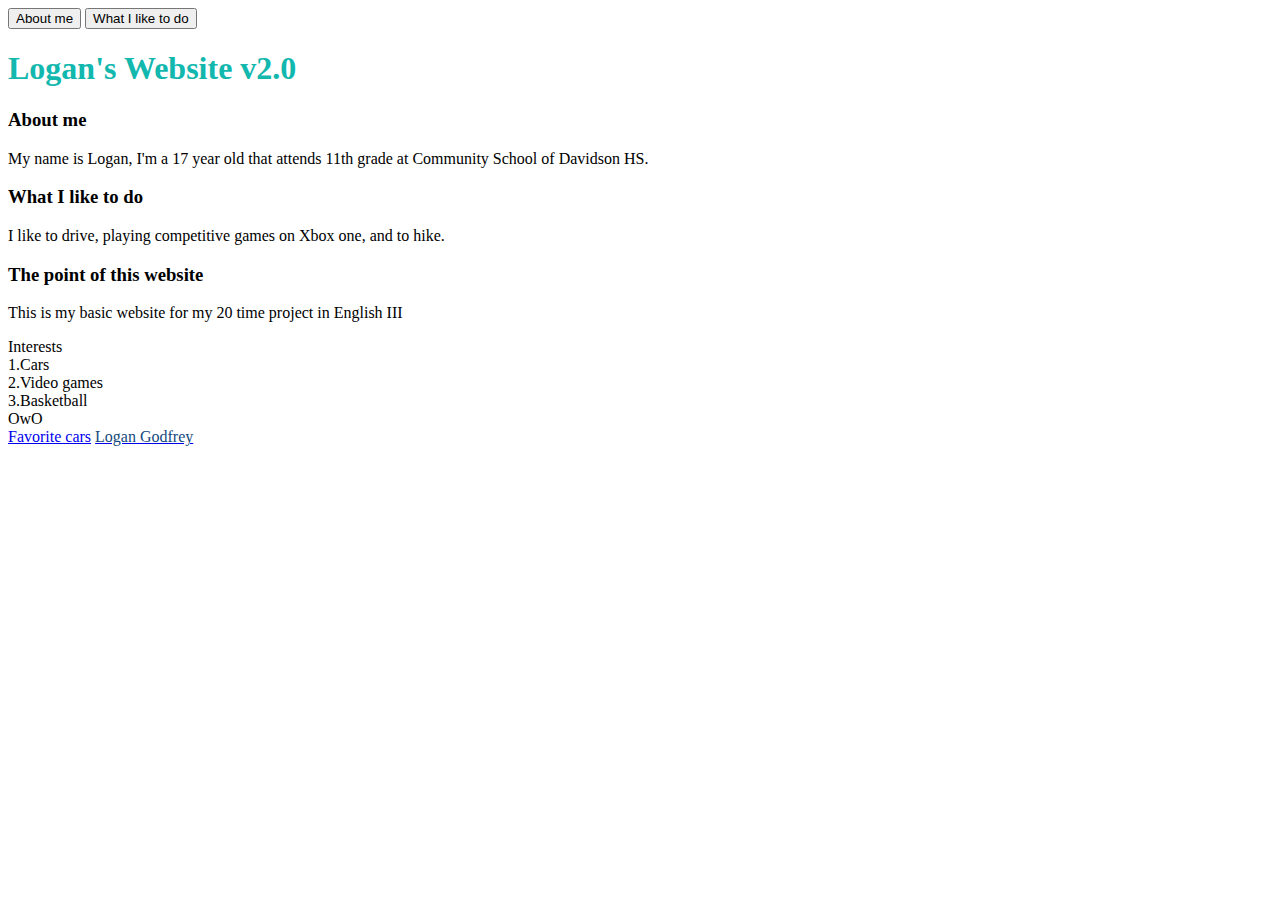
<file: index.html>
<!DOCTYPE html>
<body>
  <div class="tab">
    <button class="tablinks" onclick="openCity(event, 'About Me')">About me</button>
    <button class="tablinks" onclick="openCity(event, 'What I like to do')">What I like to do</button>
  </div>
   <h1>Logan's Website v2.0</h1>
  <link href="index.css" rel="stylesheet" type="text/css" />
  <div id="About Me" class="tabcontent">                                
    <h3>About me</h3>
    <p>My name is Logan, I'm a 17 year old that attends 11th grade at Community School of Davidson HS.</p>
  </div>
  <div id="What I like to do" class="tabcontent">
    <h3>What I like to do</h3>
    <p>I like to drive, playing competitive games on Xbox one, and to hike.</p> 
  </div>  
  <div id="What I look like" class="tabcontent">
   </div>
   <h3>The point of this website</h3>
    <p>This is my basic website for my 20 time project in English III</p>
   <li>Interests</li>
   <li>1.Cars</li>
   <li>2.Video games</li>  
   <li>3.Basketball</li> 
   <li>OwO</li>
   <li><a href="favorite-cars">Favorite cars</a>
  <body background="https://d32c3oe4bky4k6.cloudfront.net/articles-videos/-/media/uscamediasite/images/story-images/2018/03/gt-r_buyer-thumb.ashx?modified=20180329135136&mw=1440&hash=9C93B72070BA887E6EB5AF7818D72330969BE3A5"/>
<a href="mailto:lgodfrey@student.csdspartans.org?subject=Inquiry from the Website" class="ApplyClass"><span style="color: rgb(20, 73, 125);">Logan Godfrey</span></a>  
    
<!-- Note -->  
</body>
</file>
<file: index.css>
h1 {
  color: #12b7ae;
  font-size: 60 px;
  font-family: Comic Sans;
}
</file>
